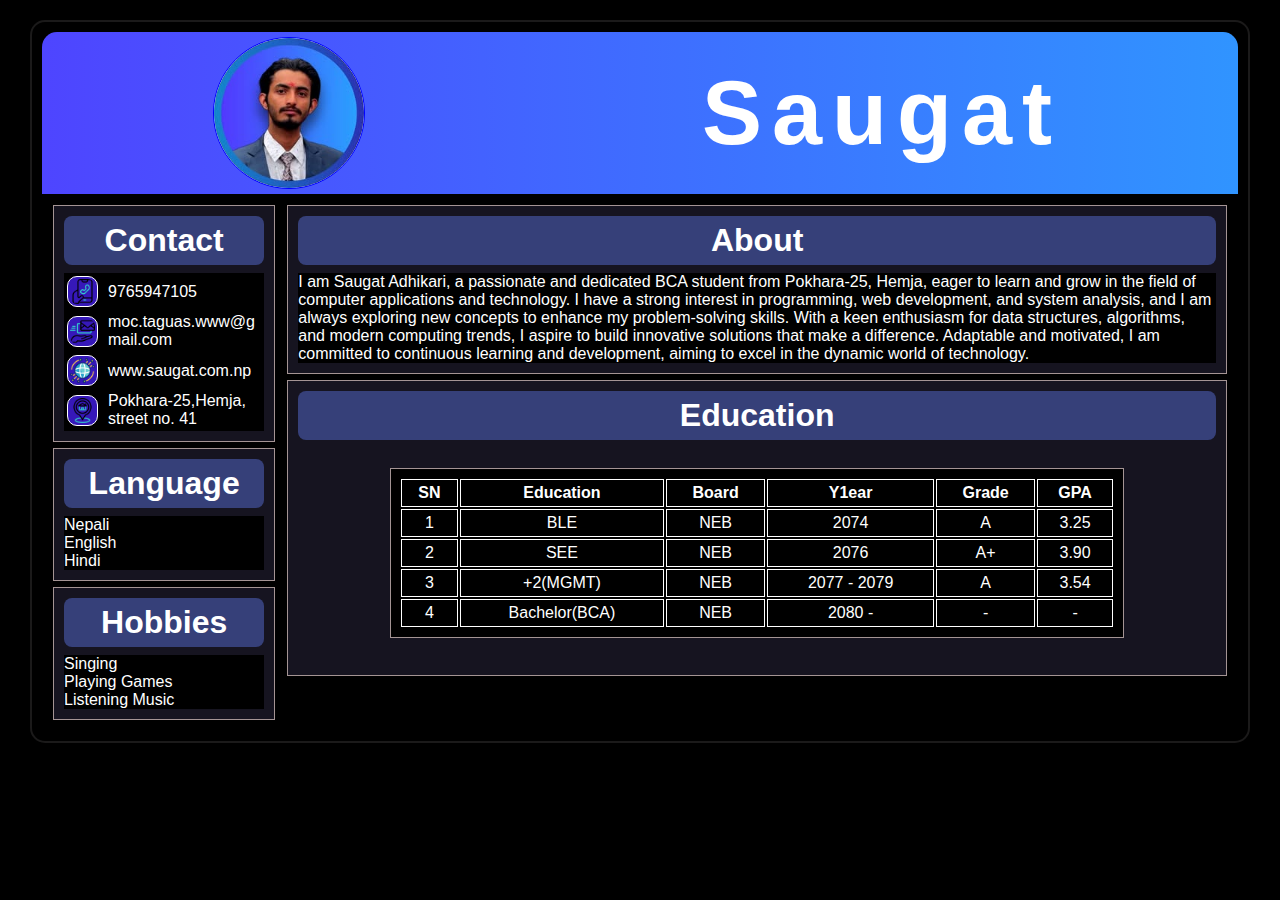
<file: web/cv/index.html>
<!DOCTYPE html>
<html lang="en">
<head>
    <meta charset="UTF-8">
    <meta name="viewport" content="width=device-width, initial-scale=1.0">
    <title>MY_CV</title>
    <link rel="stylesheet" href="style.css">
</head>
<body>
    <main >
        <div class="top">
            <img class="profile_pic" src="./my_img/profie_pic.jpg" width="150px" alt="profile">
            <h1 class="name">Saugat</h1>
        </div>
        <div class="bottom">
            <div class="left">
                <section class="contact">
                    <h1 class="heading">Contact</h1>
                    <div class="flex">
                        <img src="./my_img/phone-contact.png" border="1 " width="25px" alt="phone number">
                        <p id="num">9765947105</p>
                    </div>
                    <div class="flex">
                        <img src="./my_img/mail.png" border="1 " width="25px" alt="phone number">
                        <p id="gmail">moc.taguas.www@gmail.com</p>
                    </div>
                    <div class="flex">
                        <img src="./my_img/network.png" border="1 " width="25px" alt="phone number">
                        <p id="website">www.saugat.com.np</p>
                    </div>
                    <div class="flex">
                        <img src="./my_img/home.png" border="1 " width="25px" alt="phone number">
                        <p>Pokhara-25,Hemja,<br>street no. 41</p>
                    </div>
                </section>
                <section class="contact">
                    <h1 class="heading">Language</h1>
                    <ul>
                        <li>Nepali</li>
                        <li>English</li>
                        <li>Hindi</li>
                    </ul>
                </section>
                <section class="contact">
                    <h1 class="heading">Hobbies</h1>
                    <ul>
                        <li>Singing</li>
                        <li>Playing Games</li>
                        <li>Listening Music</li>
                    </ul>
                </section>

            </div>
            <div class="right">
                <section class="contact">
                    <h1 class="heading">About</h1>
                    <p>
                        I am Saugat Adhikari, a passionate and dedicated BCA student from Pokhara-25, Hemja, eager to learn and grow in the field of computer applications and technology. I have a strong interest in programming, web development, and system analysis, and I am always exploring new concepts to enhance my problem-solving skills. With a keen enthusiasm for data structures, algorithms, and modern computing trends, I aspire to build innovative solutions that make a difference. Adaptable and motivated, I am committed to continuous learning and development, aiming to excel in the dynamic world of technology.
                    </p>
                </section>
                <section class="contact">
                    <h1 class="heading">Education</h1>
                    <table >
                        <thead>
                            <th>
                                SN 
                            </th>
                            <th>
                                Education 
                            </th>
                            <th>
                                Board
                            </th>
                            <th>
                                Y1ear
                            </th>
                            <th>
                                Grade
                            </th>
                            <th>
                                GPA
                            </th>

                        </thead>
                        <tbody>
                            <tr>
                                <td>
                                    1
                                </td>
                                <td>
                                    BLE
                                </td>
                                <td>
                                    NEB
                                </td>
                                <td>
                                    2074
                                </td>
                                <td>
                                    A
                                </td>
                                <td>
                                    3.25
                                </td>
                            </tr>
                            <tr>
                                <td>
                                    2
                                </td>
                                <td>
                                    SEE
                                </td>
                                <td>
                                    NEB
                                </td>
                                <td>
                                    2076
                                </td>
                                <td>
                                    A+
                                </td>
                                <td>
                                    3.90
                                </td>
                            </tr>
                            <tr>
                                <td>
                                3
                                </td>
                                <td>
                                +2(MGMT)
                                </td>
                                <td>
                                NEB
                                </td>
                                <td>
                                2077 - 2079
                                </td>
                                <td>
                                A
                                </td>
                                <td>
                                    3.54
                                </td>
                            </tr>
                            <tr>
                                <td>
                                4
                                </td>
                                <td>
                                Bachelor(BCA)
                                </td>
                                <td>
                                NEB
                                </td>
                                <td>
                                2080 -
                                </td>
                                <td>
                                -
                                </td>
                                <td>
                                    -
                                </td>
                            </tr>
                        </tbody>
                    </table>
                </section>
            </div>
        </div>
    </main>
</body>
</html>
</file>
<file: web/cv/style.css>
*{
    padding: 0%;
    margin: 0%;
    background-color: black;
}
main{
    margin: 20px 30px;
    border: 2px solid rgb(27, 26, 26);
    border-radius: 15px;
    padding: 10px;
}
.top{
    display: flex;
    justify-content: space-around;
    align-items: center;
    background: linear-gradient(to right, rgb(78, 69, 255),rgb(48, 148, 255));
    padding: 5px;
    border-radius: 15px 15px 0px 0px;
}
.profile_pic{
    border-radius: 50%;
    border: 1px solid blue;
    border-color: golden;
    cursor: pointer;

}
.profile_pic:hover{
    border-radius: 50%;
    border: 1px solid gold;
    border-color: golden;
    box-shadow: 0px 0px 20px 7px gold;


}
.name{
    color: white;
    background-color: transparent;
    border: none;
    border-radius: 10px;
    padding: 5px;
    font-size: 90px;
    letter-spacing: 10px;
    font-family: 'Trebuchet MS', 'Lucida Sans Unicode', 'Lucida Grande', 'Lucida Sans', Arial, sans-serif;
    
}
.name:hover{
     
}
@media  (max-width:840px) {
    .top{
        display: flex;
        flex-direction: column;
        justify-content: space-around;
        align-items: center;
        background: linear-gradient(to right, rgb(78, 69, 255),rgb(48, 148, 255));
        padding: 5px;
        border-radius: 15px 15px 0px 0px;
    }
    .bottom{
        background-color: rgb(0, 0, 0);
        color: white;
        font-family: 'Segoe UI', Tahoma, Geneva, Verdana, sans-serif;
        padding: 5px;
        display: flex;
        flex-direction: column;
        border-radius: 0px 0px 15px 15px;
    }

}
.bottom{
    background-color: rgb(0, 0, 0);
    color: white;
    font-family: 'Segoe UI', Tahoma, Geneva, Verdana, sans-serif;
    padding: 5px;
    display: flex;
    border-radius: 0px 0px 15px 15px;
}
.flex {
    display: flex;
    gap: 10px;
    padding: 3px;
    align-items: center;
}
.heading{
    background-color: rgb(54, 64, 121);
    border-radius: 8px;
    padding: 6px;
    text-align: center;
    margin-bottom: 8px;
}
.heading:hover{
    background-color: rgb(106, 106, 219);
    border-radius: 8px;
    padding: 6px;
    text-align: center;
}

.flex img{
    background-color: rgba(65, 29, 223, 0.829);
    padding: 2px;
    border-radius: 10px;
}
.contact{
    background-color: rgba(61, 55, 89, 0.364);
    word-wrap: break-word;
    padding: 10px;
    margin: 6px;
    border: 1px solid rgb(164, 148, 148) ;
}
.contact:hover{
    background-color: rgba(0, 0, 0, 0.062);
    word-wrap: break-word;
    padding: 10px;
    margin: 6px;
    border: 1px solid rgb(164, 148, 148) ;

}

.contact #website,#gmail,#num{
    word-break: break-all;
}
.right{
    width: 100%;
    height: auto;
}
li{
    list-style: none;
}
table{
    border: 1px solid  rgb(164, 148, 148) ;
    padding: 8px;
    margin: 3% 10%;
    align-items: center;
    width: 80%;
}
th,td{
    border: 1px solid white;
    padding: 4px;
    border-collapse: collapse;
    text-align: center;
    word-break: break-all;
}
</file>
